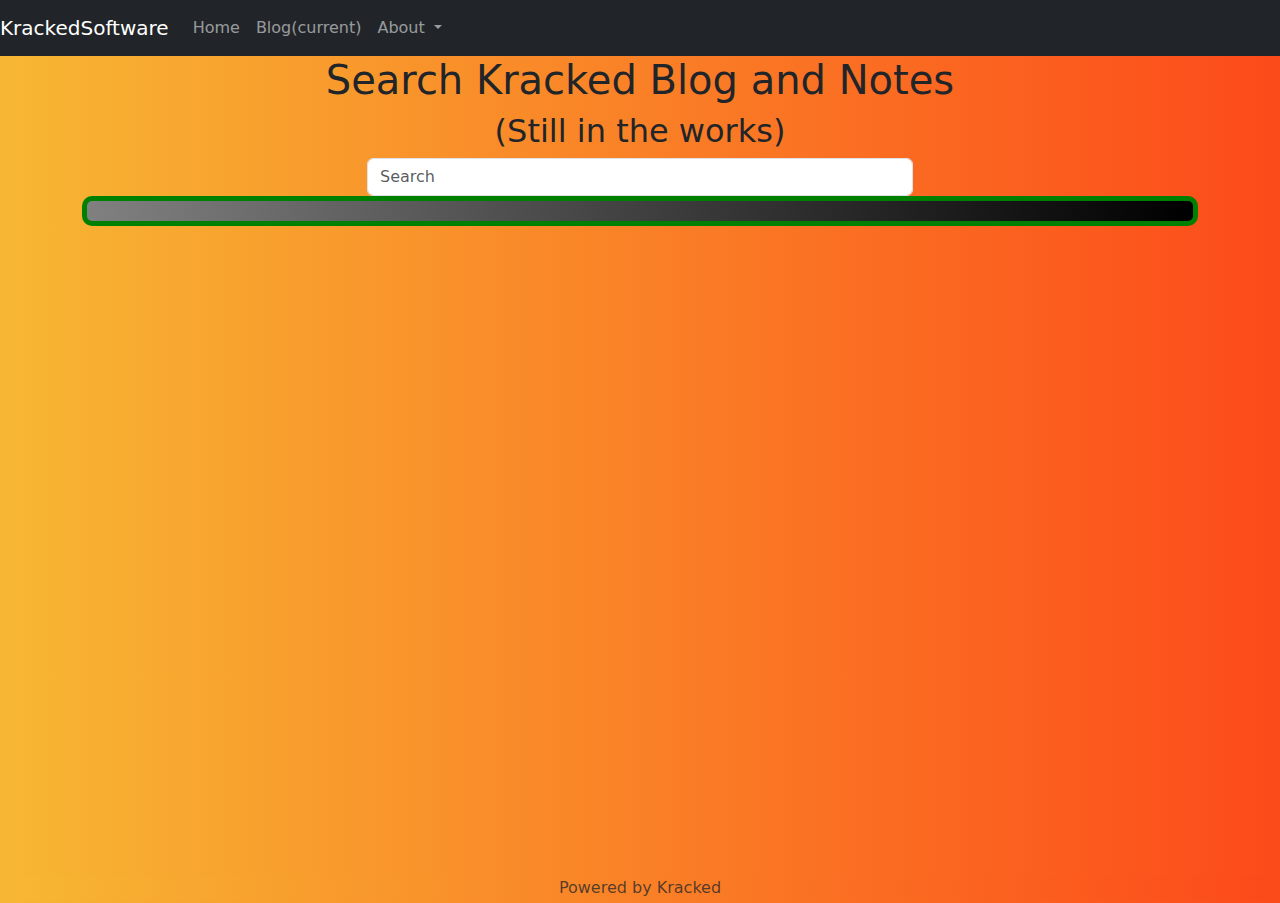
<file: frontend/pages/blog-search/blog-search.html>
<!DOCTYPE html>
<html>
<head>
  <link rel="stylesheet" href="https://cdn.jsdelivr.net/npm/bootstrap@5.1.0/dist/css/bootstrap.min.css">
  <meta name="viewport" content="width=device-width, initial-scale=1">
  <link rel="stylesheet" href="style/blog-search.css">
</head>
<body> 
<nav class="navbar navbar-expand-lg navbar-dark bg-dark">
  <a class="navbar-brand" href="#">KrackedSoftware</a>
  <button class="navbar-toggler" type="button" data-bs-toggle="collapse" data-bs-target="#navbarSupportedContent" aria-controls="navbarSupportedContent" aria-expanded="false" aria-label="Toggle navigation">
    <span class="navbar-toggler-icon"></span>
  </button>
  <div class="collapse navbar-collapse" id="navbarSupportedContent"> <ul class="navbar-nav mr-auto">
      <li class="nav-item active">
        <a class="nav-link" href="#">Home</a>
      </li>
      <li class="nav-item">
        <a id="blog-search" class="nav-link" href="#">Blog<span class="sr-only">(current)</span></a>
      </li>
      <li class="nav-item dropdown">
        <a class="nav-link dropdown-toggle" href="#" id="navbarDropdown" role="button" data-bs-toggle="dropdown" aria-haspopup="true" aria-expanded="false">
          About
        </a>
        <div class="dropdown-menu" aria-labelledby="navbarDropdown">
          <a id="cv" class="dropdown-item" href="#">Kracked</a>
          <div class="dropdown-divider"></div>
          <a id="about-blog" class="dropdown-item" href="#">Blog Series</a>
        </div>
      </li>
    </ul>
  </div>
</nav>
<div class="row">
  <div class="text-center">
    <h1>Search Kracked Blog and Notes</h1>
    <h2> (Still in the works) </h2>
  </div>
</div>
<div class="container">
  <div class="row">
    <div class="col-md-6 offset-md-3" id="search">
      <form class="input-group">
        <input id="search-bar" type="text" class="form-control" placeholder="Search">
      </form>
    </div>
  </div>
  <div id="project-div" class="mx-auto">
    <div id="results" class="row">
    </div>
  </div>
</div>
<div class="row">
  <div class="fixed-bottom text-center">
    <footer class="footer bg-light">
      <div class="container text-center">
        <span class="text-muted">Powered by Kracked</span>
      </div>
    </footer>
  </div>
</div>
<script src="https://code.jquery.com/jquery-3.6.0.min.js"></script>
<script src="https://cdn.jsdelivr.net/npm/bootstrap@5.1.0/dist/js/bootstrap.bundle.min.js"></script>
<script src="script/main.js"></script>
</body>
</html>
</file>
<file: frontend/pages/blog-search/style/blog-search.css>
body
{
background: linear-gradient(to right, #F7B733, #FC4A1A);
}

footer
{
background: linear-gradient(to right, #F7B733, #FC4A1A);
}
 #project-div {
      background: linear-gradient(to left, black, gray);
      border: 5px solid green;
      border-radius:10px;
      padding: 10px;
    }

#project-div::after {
  content: "";
  position: absolute;
  top: -5px; /* Adjust as needed */
  left: -2px; /* Adjust as needed */
  right: -10px; /* Adjust as needed */
  bottom: -3px; /* Adjust as needed */
  z-index: -1;
  filter: blur(7px); 
}

@keyframes slideInFromLeft {
  0% {
    transform: translateX(-100%);
    opacity: 0;
  }
  100% {
    transform: translateX(0);
    opacity: 1;
  }
}

#blog-card {
  animation-name: slideInFromLeft;
  animation-duration: 1s;
  animation-timing-function: ease-in-out;
  opacity: 1; /* Set opacity to 1 so the element is visible during the animation */
}
</file>
